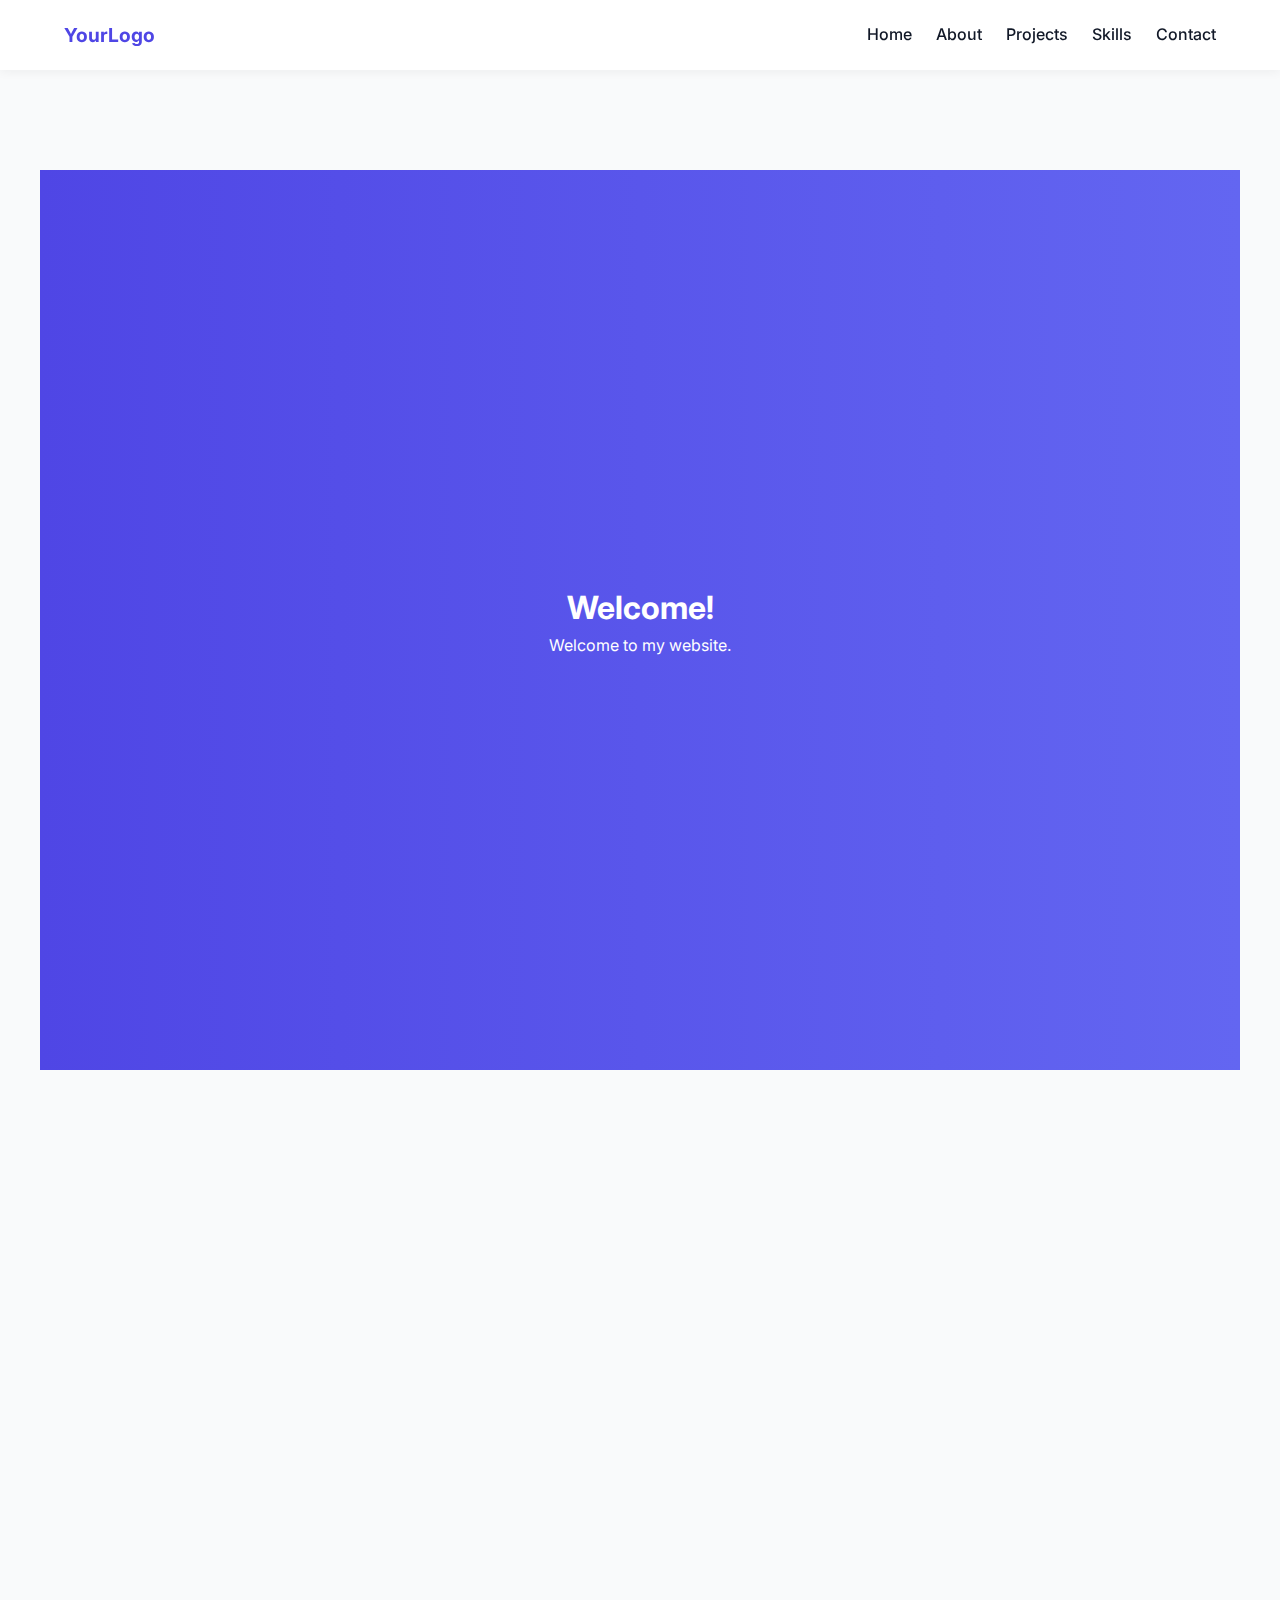
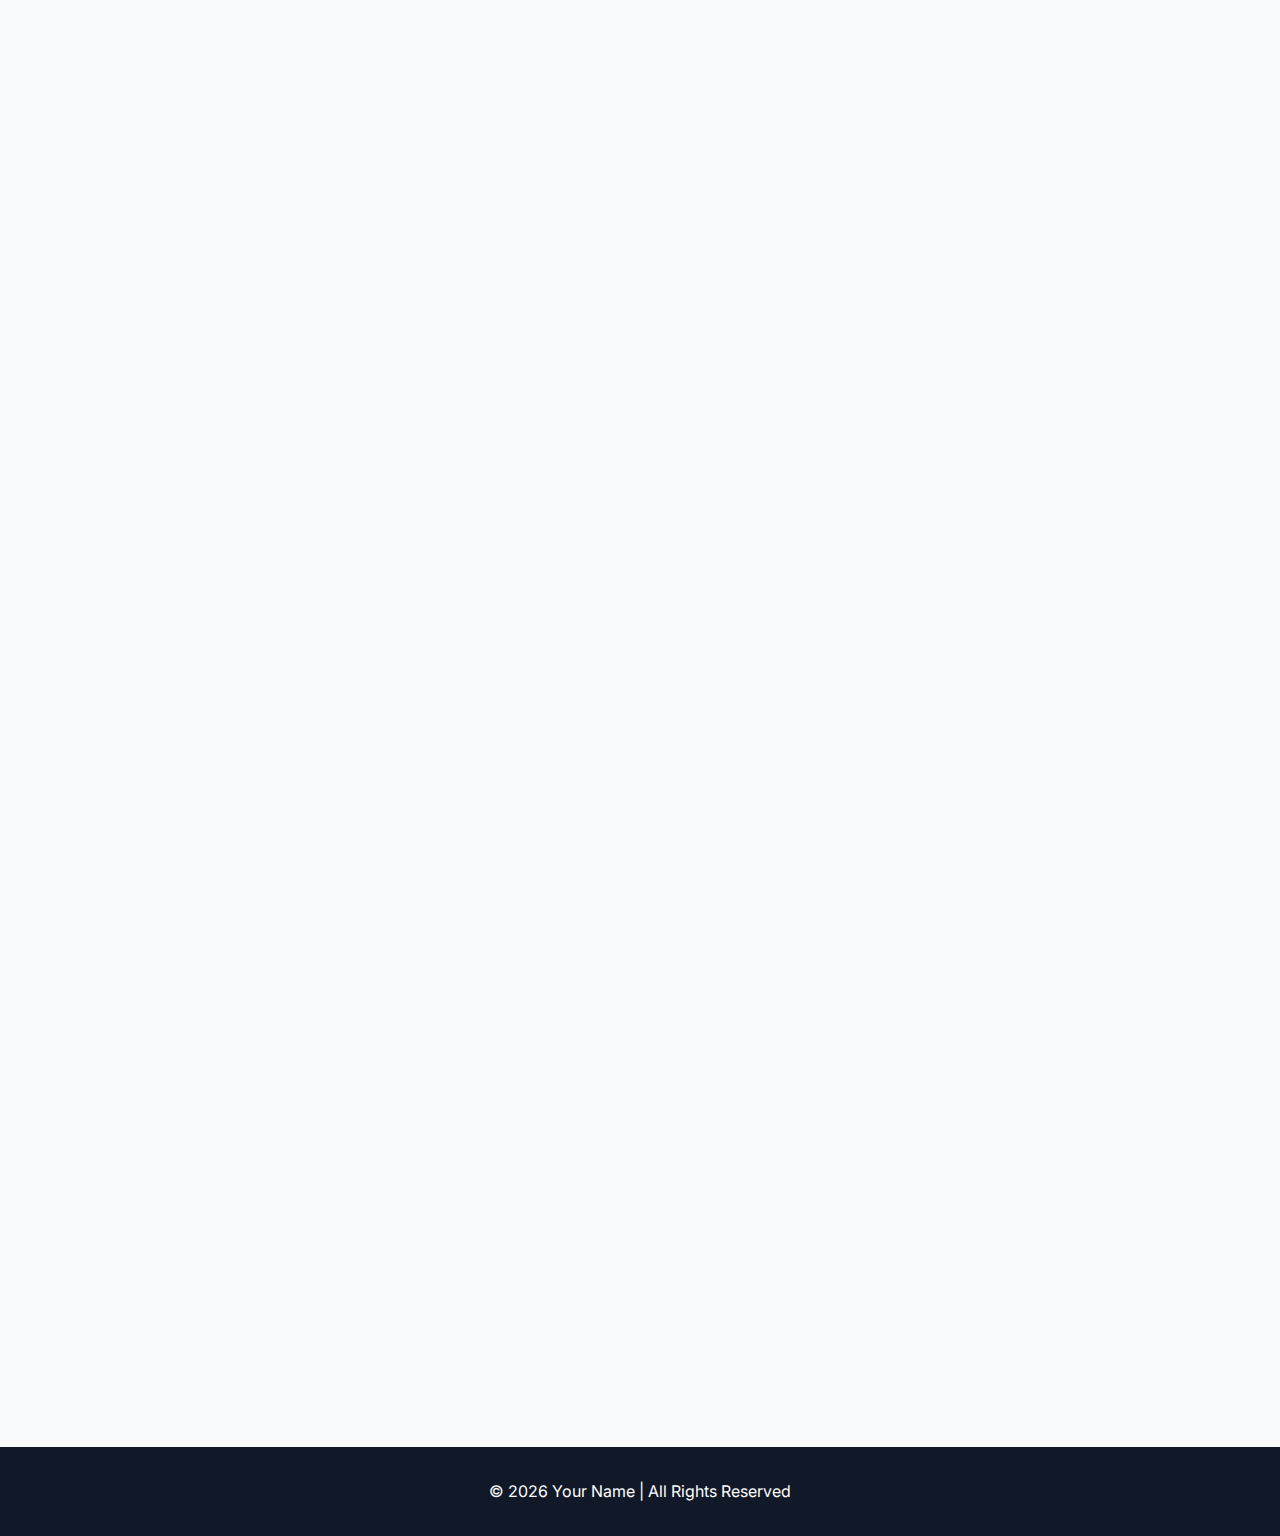
<file: index.html>
<!DOCTYPE html>
<html lang="en">
<head>
<meta charset="UTF-8">
<meta name="viewport" content="width=device-width, initial-scale=1.0">
<title>Home</title>
<link rel="stylesheet" href="style.css">
<link href="https://fonts.googleapis.com/css2?family=Inter:wght@300;400;600;700&display=swap" rel="stylesheet">
</head>

<body>

<nav>
  <div class="nav-container">
    <div class="logo">YourLogo</div>
    <div class="menu-toggle" onclick="toggleMenu()">☰</div>
    <div class="nav-links">
      <a href="index.html">Home</a>
      <a href="about.html">About</a>
      <a href="projects.html">Projects</a>
      <a href="skills.html">Skills</a>
      <a href="contact.html">Contact</a>
    </div>
  </div>
</nav>

<section class="hero">
    <div>
        <h1>Welcome!</h1>
        <p>Welcome to my website.</p>
    </div>
</section>

  <!-- ABOUT -->
<section id="about" class="fade-in">
    <h2 class="section-title">About the Author</h2>
    <div class="grid-2">
        <div class="card">
            <h3>Education</h3>
            <p>Bachelor's in XYZ<br>University Name<br>Graduation Year</p>
        </div>
        <div class="card">
            <h3>Short Bio</h3>
            <p>Brief explanation about yourself, your goals, your passion, and what visitors can expect.</p>
        </div>
    </div>
</section>

<!-- PROFESSIONAL / ACADEMIC / PERSONAL -->
<section id="development" class="fade-in">
    <h2 class="section-title">Experience & Interests</h2>
<div class="grid-3">

<div class="flip-card">
<div class="flip-inner">
<div class="flip-front">
<h3>Professional Development</h3>
</div>
<div class="flip-back">
<p>Detailed certifications, internships, workshops, leadership experience.</p>
</div>
</div>
</div>

<div class="flip-card">
<div class="flip-inner">
<div class="flip-front">
<h3>Academic Experience</h3>
</div>
<div class="flip-back">
<p>Research projects, coursework highlights, thesis summary.</p>
</div>
</div>
</div>

<div class="flip-card">
<div class="flip-inner">
<div class="flip-front">
<h3>Personal Interests</h3>
</div>
<div class="flip-back">
<p>Hobbies, travel, creative work, volunteering.</p>
</div>
</div>
</div>

</div>
</section>


<!-- PROJECTS -->
<section id="projects" class="fade-in">
    <h2 class="section-title">Main Projects</h2>
    <div class="grid-2">
        <div class="card">
            <h3>Project 1</h3>
            <p>Description of project and <a href="db-project.html">Database Project link</a> to GitHub or live demo.</p>
        </div>
        <div class="card">
            <h3>Project 2</h3>
            <p>Description of project and impact.</p>
        </div>
    </div>
</section>

<!-- SKILLS -->
<section id="skills" class="fade-in">
    <h2 class="section-title">Main Skills</h2>
    <div class="tags">
        <span class="tag">HTML</span>
        <span class="tag">CSS</span>
        <span class="tag">JavaScript</span>
        <span class="tag">Python</span>
        <span class="tag">React</span>
        <span class="tag">Data Analysis</span>
    </div>
</section>

<!-- CONTACT -->
<section id="contact" class="fade-in">
    <h2 class="section-title">Get in Touch</h2>
    <div class="card">
        <p>Email: your@email.com</p>
        <p>LinkedIn: linkedin.com/in/yourprofile</p>
    </div>
</section>

<footer>
    © 2026 Your Name | All Rights Reserved
</footer>

<script src="script.js"></script>
</body>
</html>
</file>
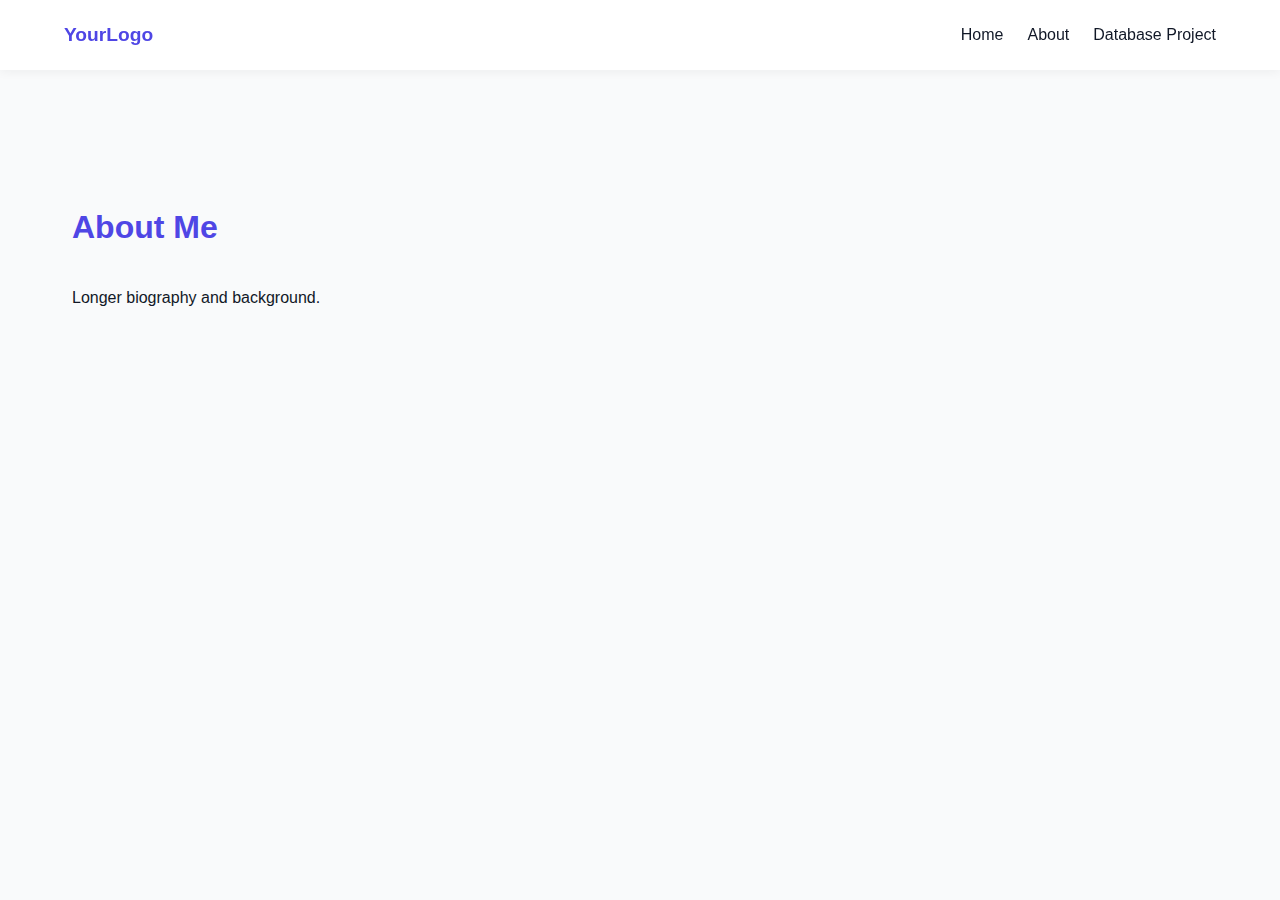
<file: about.html>
<!DOCTYPE html>
<html lang="en">
<head>
<meta charset="UTF-8">
<meta name="viewport" content="width=device-width, initial-scale=1.0">
<title>About</title>
<link rel="stylesheet" href="style.css">
</head>
<body>

<nav>
  <div class="nav-container">
    <div class="logo">YourLogo</div>
    <div class="menu-toggle" onclick="toggleMenu()">☰</div>
    <div class="nav-links">
      <a href="index.html">Home</a>
      <a href="about.html">About</a>
      <a href="db-project.html">Database Project</a>
    </div>
  </div>
</nav>

<section>
<h2 class="section-title">About Me</h2>
<p>Longer biography and background.</p>
</section>

<script src="script.js"></script>
</body>
</html>
</file>
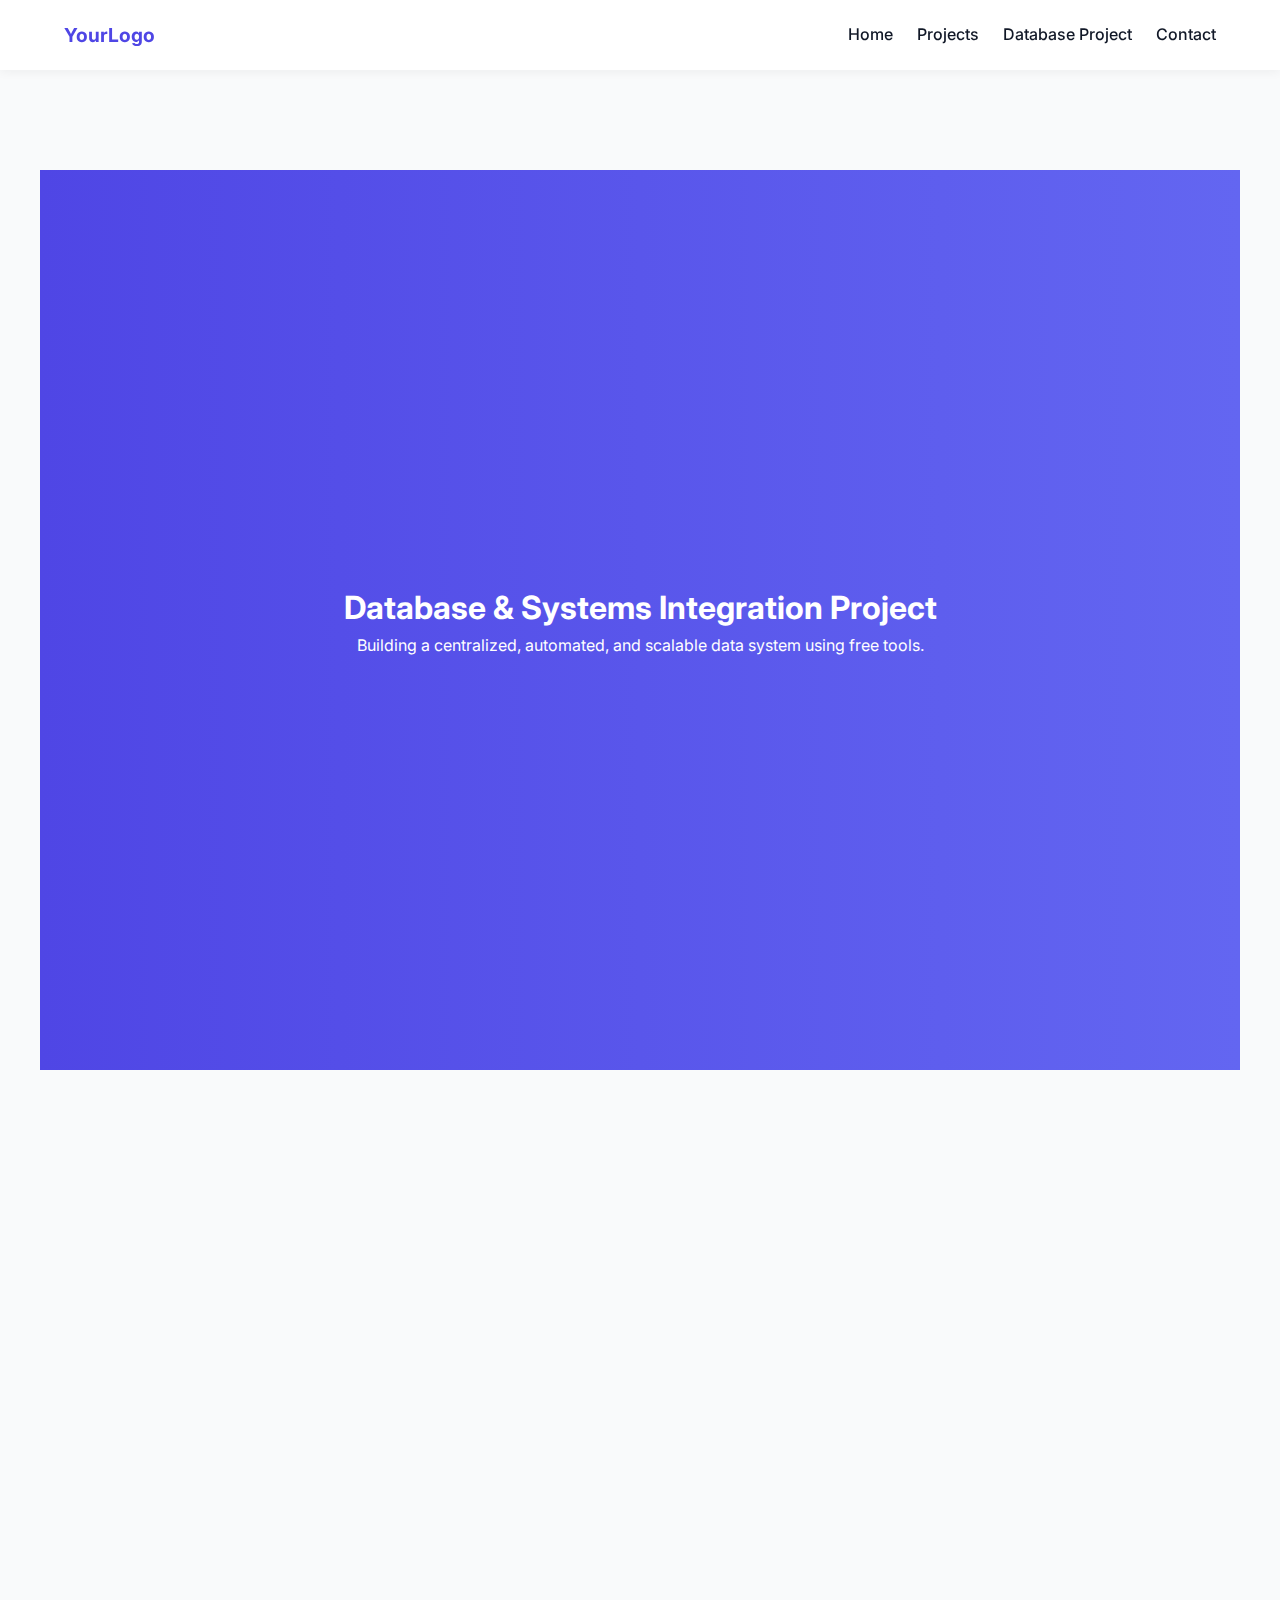
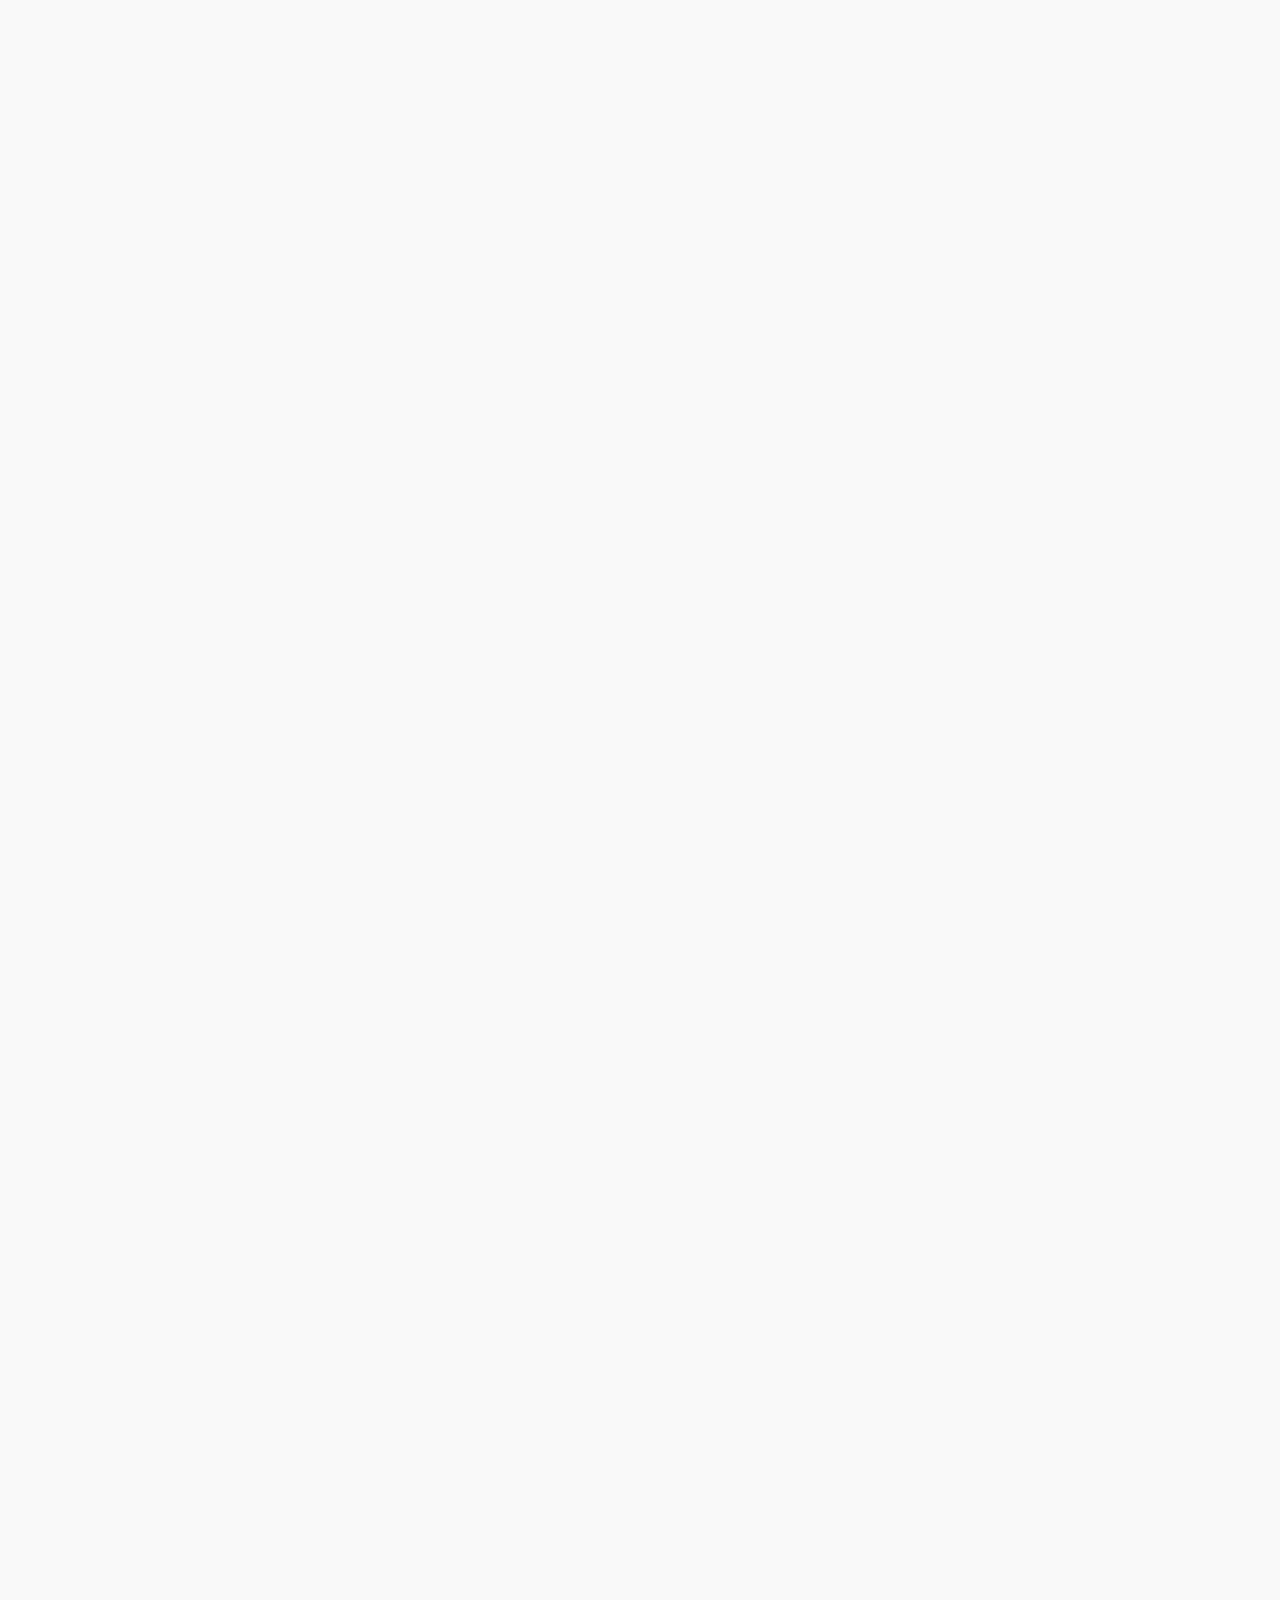
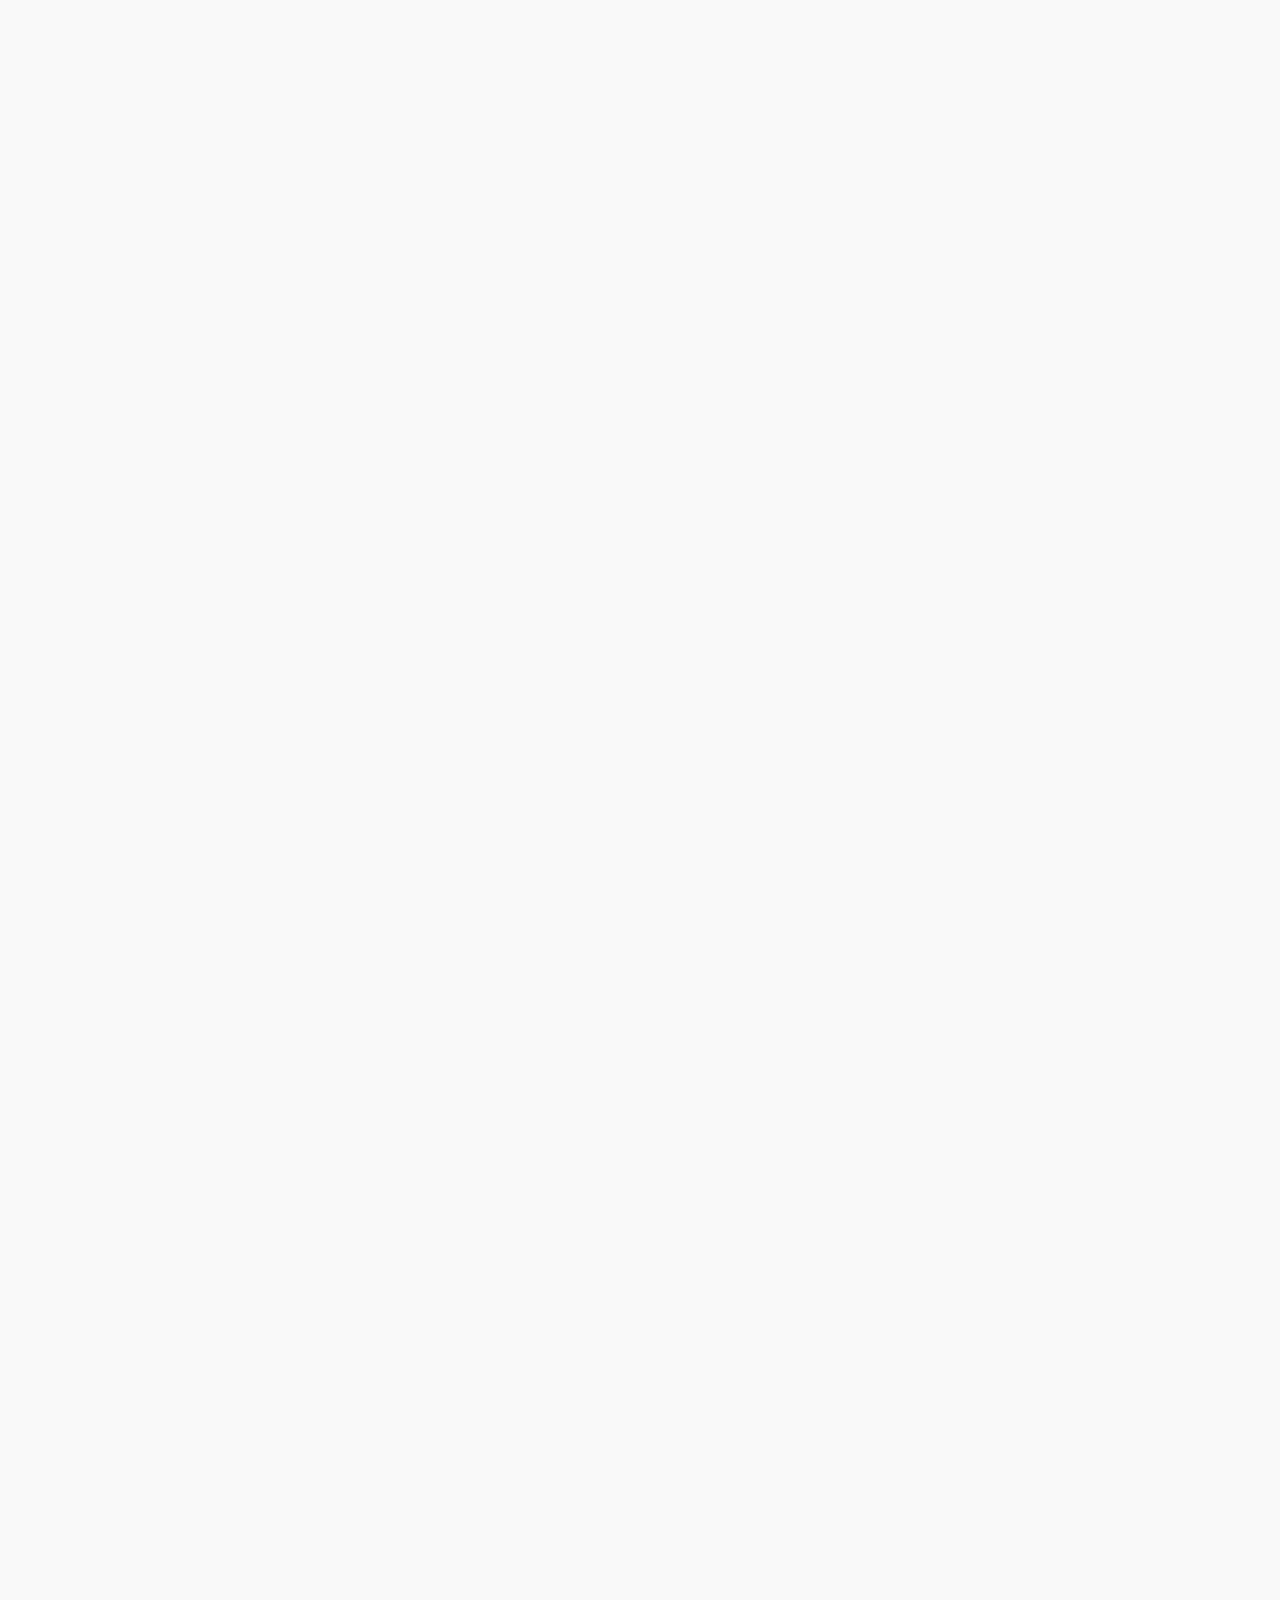
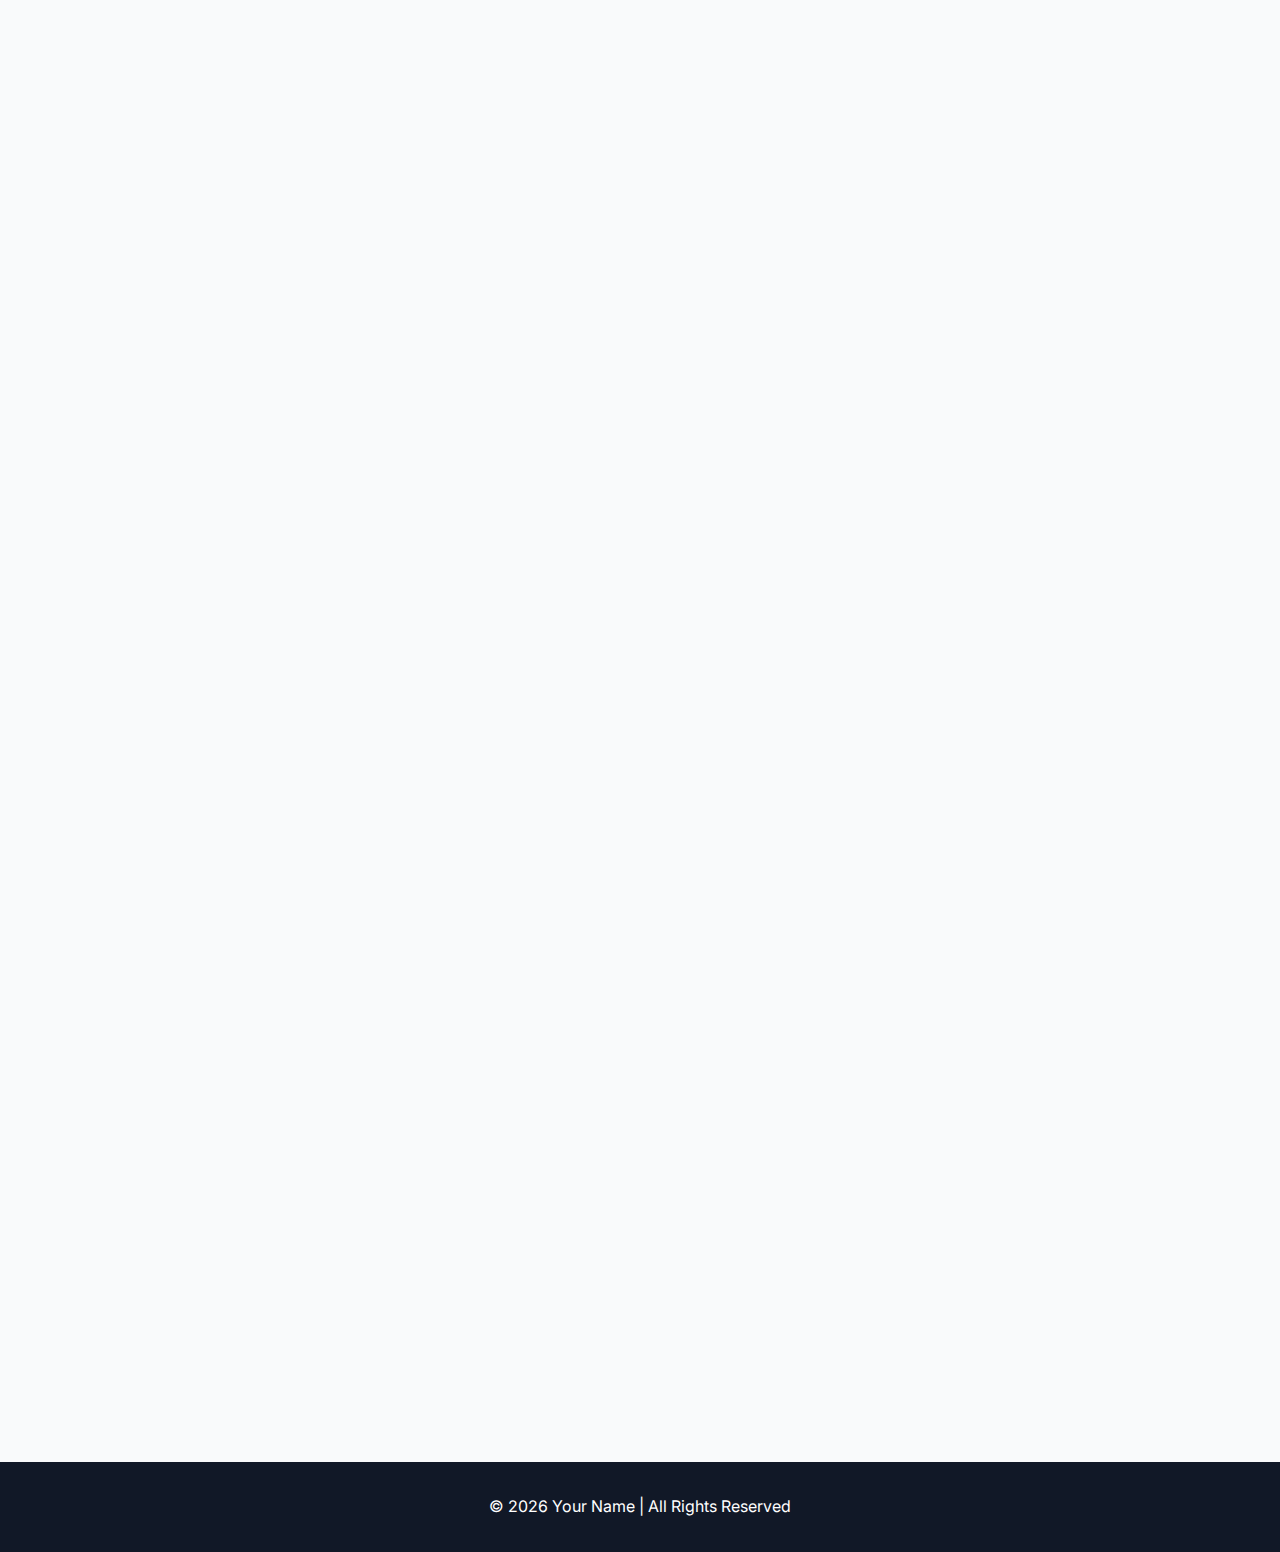
<file: db-project.html>
<!DOCTYPE html>
<html lang="en">
<head>
<meta charset="UTF-8">
<meta name="viewport" content="width=device-width, initial-scale=1.0">
<title>Database & Systems Integration Project</title>
<link rel="stylesheet" href="style.css">
<link href="https://fonts.googleapis.com/css2?family=Inter:wght@300;400;600;700&display=swap" rel="stylesheet">
</head>

<body>

<nav>
  <div class="nav-container">
    <div class="logo">YourLogo</div>
    <div class="menu-toggle" onclick="toggleMenu()">☰</div>
    <div class="nav-links">
      <a href="index.html">Home</a>
      <a href="projects.html">Projects</a>
      <a href="db-project.html">Database Project</a>
      <a href="contact.html">Contact</a>
    </div>
  </div>
</nav>

<section class="hero">
    <div>
        <h1>Database & Systems Integration Project</h1>
        <p>Building a centralized, automated, and scalable data system using free tools.</p>
    </div>
</section>

<!-- CENTRALIZED DATABASE -->
<section class="fade-in">
    <h2 class="section-title">Centralized Database Design</h2>
    <div class="card">
        <p>
        Designed a relational database to consolidate financial datasets (transactions, vendors, accounts)
        into a single source of truth. Focused on eliminating redundancy, improving reporting accuracy,
        and enabling scalable integrations.
        </p>

        <h3>Schema</h3>
        <ul>
            <li>transactions (id, date, amount, category, account_id)</li>
            <li>accounts (account_id, account_name)</li>
            <li>vendors (vendor_id, vendor_name)</li>
        </ul>

        <h3>Key Concepts</h3>
        <ul>
            <li>Normalization (removes duplicate data)</li>
            <li>Primary/Foreign Keys (data integrity)</li>
            <li>Standardized formats (consistent reporting)</li>
        </ul>
    </div>
</section>


<!-- PURPOSE -->
<section class="fade-in">
    <h2 class="section-title">Purpose & Goals</h2>
    <div class="grid-3">
        <div class="card">
            <h3>Data Centralization</h3>
            <p>Eliminate duplicate datasets and create a unified data structure.</p>
        </div>
        <div class="card">
            <h3>Automation</h3>
            <p>Reduce manual data entry using automated pipelines.</p>
        </div>
        <div class="card">
            <h3>Reporting</h3>
            <p>Enable accurate, real-time reporting and analytics.</p>
        </div>
    </div>
</section>

  <!-- BUSINESS IMPACT -->
<section class="fade-in">
    <h2 class="section-title">Business Impact (Accounting Focus)</h2>
    <div class="grid-2">
        <div class="card">
            <h3>Accounts Payable / Receivable Efficiency</h3>
            <p>Automated data processing reduces manual invoice entry and improves payment tracking accuracy.</p>
        </div>
        <div class="card">
            <h3>Month-End Close Acceleration</h3>
            <p>Centralized data enables faster reconciliations and reduces time required for closing processes.</p>
        </div>
        <div class="card">
            <h3>Improved Reporting</h3>
            <p>Standardized data structure allows consistent financial reporting and easier audit support.</p>
        </div>
        <div class="card">
            <h3>Data Governance</h3>
            <p>Eliminates duplicate sources and ensures a single, reliable dataset for decision-making.</p>
        </div>
    </div>
</section>

<!-- TECH STACK -->
<section class="fade-in">
    <h2 class="section-title">Technology Stack (Free Tools)</h2>
    <div class="card">
        <ul>
            <li><strong>Database:</strong> SQLite (local) or PostgreSQL (via Supabase)</li>
            <li><strong>Data Processing:</strong> Python (Pandas)</li>
            <li><strong>Frontend:</strong> HTML/CSS</li>
            <li><strong>Visualization:</strong> Excel / Google Sheets</li>
            <li><strong>Hosting:</strong> GitHub Pages</li>
        </ul>
    </div>
</section>

  <!-- REAL DATA DASHBOARD -->
<section class="fade-in">
    <h2 class="section-title">Live Dashboard (Real Data)</h2>

    <div class="card">
        <label>Filter by Category:</label>
        <select id="categoryFilter">
            <option value="all">All</option>
        </select>

        <canvas id="financeChart"></canvas>
    </div>
</section>

<!-- SYSTEM DESIGN -->
<section class="fade-in">
    <h2 class="section-title">System Architecture</h2>
    <div class="card">
        <p>
        The system follows a simple ETL (Extract, Transform, Load) pipeline:
        </p>
        <ul>
            <li>Extract data from CSV files</li>
            <li>Transform and clean using Python</li>
            <li>Load into a centralized relational database</li>
            <li>Query data for reporting and dashboards</li>
        </ul>
    </div>
</section>

<!-- CLOUD EXPANSION -->
<section class="fade-in">
    <h2 class="section-title">Cloud Expansion (PostgreSQL + API)</h2>
    <div class="card">
        <h3>Step 1: Set Up Free Cloud Database (Supabase)</h3>
        <p>Create a free account and project at Supabase.io (PostgreSQL backend).</p>

        <h3>Step 2: Create Table</h3>
<pre><code>create table transactions (
 id serial primary key,
 date text,
 amount numeric,
 category text
);</code></pre>

        <h3>Step 3: Upload Data</h3>
        <p>Use Supabase table editor or CSV upload.</p>

        <h3>Step 4: API Access</h3>
<pre><code>fetch('https://YOUR_PROJECT.supabase.co/rest/v1/transactions', {
 headers: {
   apikey: 'YOUR_API_KEY'
 }
})
.then(res => res.json())
.then(data => console.log(data));</code></pre>

        <h3>Step 5: Connect to Dashboard</h3>
        <p>Replace local CSV with API call for real-time cloud data.</p>
    </div>
</section>

<!-- STEP BY STEP -->
<section class="fade-in">
    <h2 class="section-title">Step-by-Step Implementation</h2>

    <div class="card">
        <h3>Step 1: Set Up Environment</h3>
        <p>Install Python and required libraries:</p>
        <pre><code>pip install pandas sqlite3</code></pre>
    </div>

    <div class="card">
        <h3>Step 2: Prepare Data</h3>
        <p>Collect raw CSV files (transactions, invoices, etc.) and standardize column names.</p>
    </div>

    <div class="card">
        <h3>Step 3: Data Cleaning (Python)</h3>
<pre><code>import pandas as pd

df = pd.read_csv("data.csv")
df.dropna(inplace=True)
df["amount"] = df["amount"].astype(float)</code></pre>
    </div>

    <div class="card">
        <h3>Step 4: Create Database</h3>
<pre><code>import sqlite3

conn = sqlite3.connect("database.db")
df.to_sql("transactions", conn, if_exists="replace")</code></pre>
    </div>

    <div class="card">
        <h3>Step 5: Query Data</h3>
<pre><code>query = "SELECT category, SUM(amount) FROM transactions GROUP BY category"
result = pd.read_sql(query, conn)</code></pre>
    </div>

    <div class="card">
        <h3>Step 6: Reporting</h3>
        <p>Export results to Excel or visualize using dashboards.</p>
    </div>
</section>

<!-- FEATURES -->
<section class="fade-in">
    <h2 class="section-title">Key Features</h2>
    <div class="grid-2">
        <div class="card">
            <h3>Automated Data Processing</h3>
            <p>Reduces manual entry and improves efficiency.</p>
        </div>
        <div class="card">
            <h3>Centralized Database</h3>
            <p>Creates a single source of truth for reporting.</p>
        </div>
        <div class="card">
            <h3>Scalable Design</h3>
            <p>System can expand to include APIs and cloud storage.</p>
        </div>
        <div class="card">
            <h3>Data Governance</h3>
            <p>Improves data consistency, structure, and reliability.</p>
        </div>
    </div>
</section>


<footer>
    © 2026 Your Name | All Rights Reserved
</footer>

<script>
let chart;

async function loadData() {
    const response = await fetch('data.csv');
    const text = await response.text();

    const rows = text.split('\n').slice(1);
    const data = rows.map(r => {
        const [date, amount, category] = r.split(',');
        return { date, amount: +amount, category };
    });

    const categories = [...new Set(data.map(d => d.category))];
    const filter = document.getElementById('categoryFilter');

    categories.forEach(c => {
        const option = document.createElement('option');
        option.value = c;
        option.textContent = c;
        filter.appendChild(option);
    });

    renderChart(data);
    filter.addEventListener('change', () => {
        const selected = filter.value;
        const filtered = selected === 'all' ? data : data.filter(d => d.category === selected);
        renderChart(filtered);
    });
}

function renderChart(data) {
    const grouped = {};

    data.forEach(d => {
        grouped[d.category] = (grouped[d.category] || 0) + d.amount;
    });

    const labels = Object.keys(grouped);
    const values = Object.values(grouped);

    if (chart) chart.destroy();

    const ctx = document.getElementById('financeChart');

    chart = new Chart(ctx, {
        type: 'bar',
        data: {
            labels,
            datasets: [{ label: 'Amount', data: values }]
        }
    });
}

loadData();
</script>

<script src="script.js"></script>
</body>
</html>
</file>
<file: style.css>
:root{
    --primary:#4f46e5;
    --secondary:#6366f1;
    --dark:#111827;
    --light:#f9fafb;
}

*{
    margin:0;
    padding:0;
    box-sizing:border-box;
}

html{
    scroll-behavior:smooth;
}

body{
    font-family:'Inter',sans-serif;
    background:var(--light);
    color:var(--dark);
    line-height:1.6;
    padding-top:70px; /* prevents nav overlap */
}

/* NAV */
nav{
    position:fixed;
    top:0;
    left:0;
    width:100%;
    height:70px;
    background:white;
    box-shadow:0 2px 10px rgba(0,0,0,0.05);
    z-index:1000;
    display:flex;
    align-items:center;
}

.nav-container{
    width:100%;
    max-width:1200px;
    margin:auto;
    display:flex;
    justify-content:space-between;
    align-items:center;
    padding:0 1.5rem;
}

.logo{
    font-weight:700;
    font-size:1.2rem;
    color:var(--primary);
}

.nav-links{
    display:flex;
    gap:1.5rem;
}

.nav-links a{
    text-decoration:none;
    color:var(--dark);
    font-weight:500;
    transition:0.3s;
}

.nav-links a:hover{
    color:var(--primary);
}

.menu-toggle{
    display:none;
    font-size:1.5rem;
    cursor:pointer;
}

/* HERO */
.hero{
    height:100vh;
    display:flex;
    align-items:center;
    justify-content:center;
    text-align:center;
    background:linear-gradient(to right,var(--primary),var(--secondary));
    color:white;
    padding:2rem;
}

/* SECTION */
section{
    max-width:1200px;
    margin:100px auto;
    padding:2rem;
}

.section-title{
    font-size:2rem;
    margin-bottom:2rem;
    color:var(--primary);
}

/* GRIDS */
.grid-3{
    display:grid;
    grid-template-columns:repeat(3,1fr);
    gap:2rem;
}

.grid-2{
    display:grid;
    grid-template-columns:repeat(2,1fr);
    gap:2rem;
}

/* CARD */
.card{
    background:white;
    padding:1.5rem;
    border-radius:12px;
    box-shadow:0 10px 25px rgba(0,0,0,0.05);
    transition:0.3s;
}

.card:hover{
    transform:translateY(-5px);
}

/* FLIP CARDS */
.flip-card{
    perspective:1000px;
    height:220px;
    cursor:pointer;
}

.flip-inner{
    position:relative;
    width:100%;
    height:100%;
    transition:transform 0.8s;
    transform-style:preserve-3d;
}

.flip-card.active .flip-inner{
    transform:rotateY(180deg);
}

.flip-front, .flip-back{
    position:absolute;
    width:100%;
    height:100%;
    backface-visibility:hidden;
    border-radius:12px;
    box-shadow:0 10px 25px rgba(0,0,0,0.05);
    display:flex;
    align-items:center;
    justify-content:center;
    padding:1.5rem;
    text-align:center;
}

.flip-front{
    background:white;
}

.flip-back{
    background:var(--primary);
    color:white;
    transform:rotateY(180deg);
}

/* TAGS */
.tags{
    display:flex;
    flex-wrap:wrap;
    gap:0.8rem;
}

.tag{
    background:var(--primary);
    color:white;
    padding:0.5rem 1rem;
    border-radius:20px;
    font-size:0.85rem;
}

/* FOOTER */
footer{
    text-align:center;
    padding:2rem;
    background:var(--dark);
    color:white;
}

/* FADE ANIMATION */
.fade-in{
    opacity:0;
    transform:translateY(40px);
    transition:1s ease;
}

.fade-in.show{
    opacity:1;
    transform:translateY(0);
}

/* RESPONSIVE */
@media(max-width:900px){
    .grid-3{
        grid-template-columns:1fr;
    }
    .grid-2{
        grid-template-columns:1fr;
    }
}

@media(max-width:768px){
    .nav-links{
        position:absolute;
        top:70px;
        right:0;
        flex-direction:column;
        background:white;
        width:200px;
        padding:1rem;
        display:none;
        box-shadow:0 10px 20px rgba(0,0,0,0.1);
    }

    .nav-links.active{
        display:flex;
    }

    .menu-toggle{
        display:block;
    }
}
</file>
